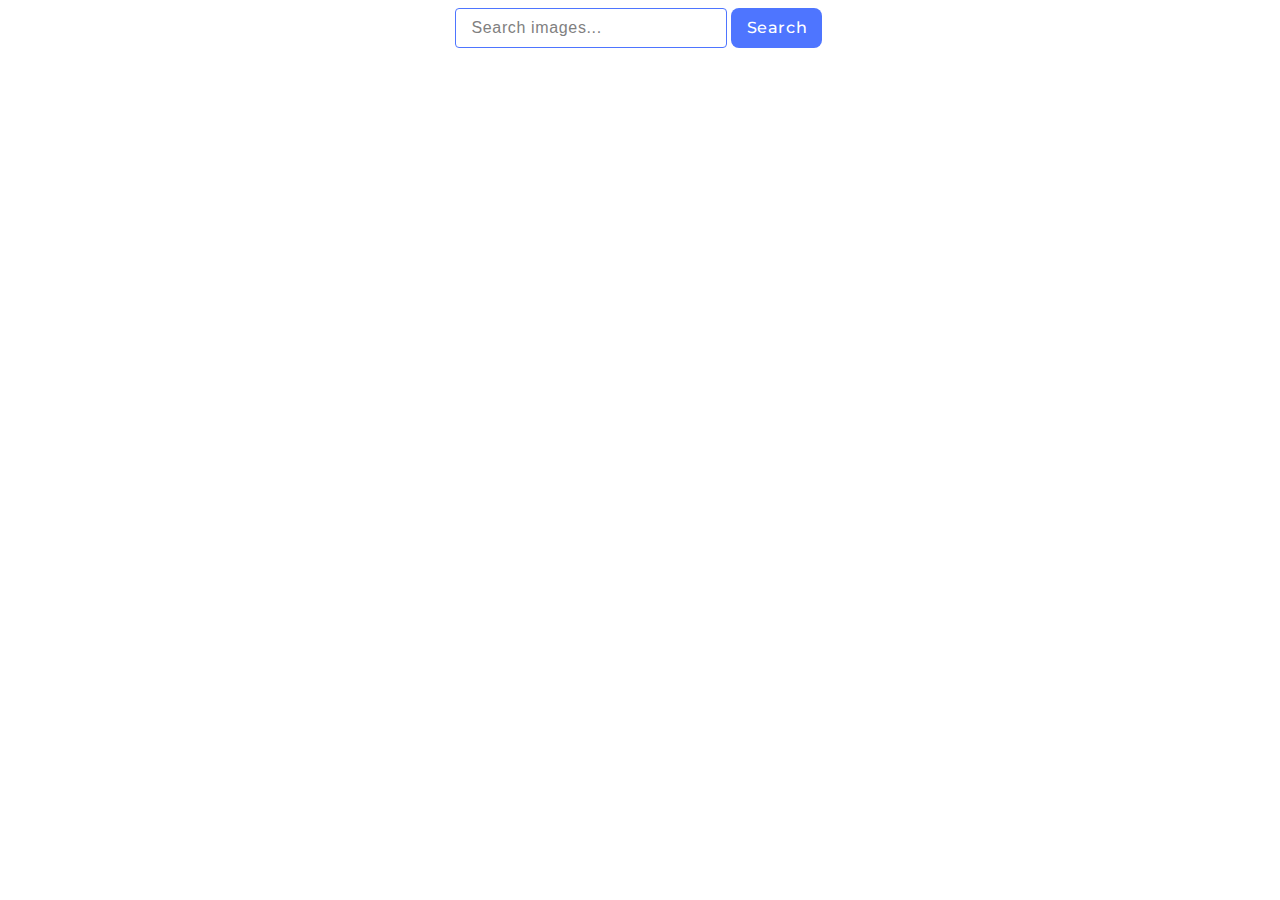
<file: src/index.html>
<!DOCTYPE html>
<html lang="en">
  <head>
    <meta charset="UTF-8" />
    <link rel="icon" type="image/svg+xml" href="/favicon.svg" />
    <meta name="viewport" content="width=device-width, initial-scale=1.0" />
    <link rel="preconnect" href="https://fonts.googleapis.com" />
    <link rel="preconnect" href="https://fonts.gstatic.com" crossorigin />
    <link
      href="https://fonts.googleapis.com/css2?family=Montserrat:wght@400;500;600&display=swap"
      rel="stylesheet"
    />
    <title>goit-js-hw-11s</title>
    <link rel="stylesheet" href="./css/styles.css" />
  </head>
  <body>
    <form>
      <input
        type="text"
        name="search-input"
        placeholder="Search images..."
        autofocus
      />
      <button type="submit">Search</button>
    </form>
    <span class="loader" style="display: none"></span>
    <ul></ul>
    <script type="module" src="./main.js"></script>
  </body>
</html>
</file>
<file: src/css/styles.css>
/**
  |============================
  | include css partials with
  | default @import url()
  |============================
*/
@import url('./reset.css');

:root {
  font-family: Inter, Avenir, Helvetica, Arial, sans-serif;
  font-size: 16px;
  line-height: 24px;
  font-weight: 400;

  color: #242424;
  background-color: rgba(255, 255, 255, 0.87);

  font-synthesis: none;
  text-rendering: optimizeLegibility;
  -webkit-font-smoothing: antialiased;
  -moz-osx-font-smoothing: grayscale;
  -webkit-text-size-adjust: 100%;
}

body {
  font-family: Montserrat, sans-serif;
}

form {
  width: 371px;
  margin-left: auto;
  margin-right: auto;
  margin-bottom: 32px;
}

form input {
  box-sizing: border-box;
  border: 1px solid #808080;
  border-radius: 4px;
  width: 272px;
  height: 40px;
  font-weight: 400;
  font-size: 16px;
  line-height: 150%;
  letter-spacing: 0.04em;
  color: #2e2f42;
  padding-top: 8px;
  padding-bottom: 8px;
  padding-left: 16px;
}

form input:hover {
  border: 1px solid #000;
}

form input:focus {
  outline: transparent;
  border: 1px solid #4e75ff;
}

form input::placeholder {
  font-weight: 400;
  font-size: 16px;
  line-height: 150%;
  letter-spacing: 0.04em;
  color: #808080;
}

form button {
  border: none;
  border-radius: 8px;
  padding: 8px 16px;
  width: 91px;
  height: 40px;
  background-color: #4e75ff;
  font-family: inherit;
  font-weight: 500;
  font-size: 16px;
  line-height: 150%;
  letter-spacing: 0.04em;
  color: #fff;
}

form button:hover {
  background-color: #6c8cff;
}

.gallery {
  display: flex;
  max-width: 1440px;
  gap: 24px;
  flex-wrap: wrap;
  margin-left: auto;
  margin-right: auto;
  justify-content: center;
}

.gallery-item {
  border: 1px solid #808080;
  width: 360px;
  height: 200px;
  position: relative;
  overflow: hidden;
}

.infobox {
  font-family: inherit;
  width: 360px;
  height: 48px;
  font-size: 12px;
  letter-spacing: 0.04em;
  color: #2e2f42;
  display: flex;
  flex-direction: row;
  justify-content: space-around;
  align-items: center;
  position: absolute;
  bottom: 0px;
  left: 0px;
  background-color: #fff;
}

.info-header {
  font-size: 12px;
  font-weight: 600;
  line-height: 133%;
  text-align: center;
}

.info-text {
  font-size: 12px;
  font-weight: 400;
  line-height: 200%;
  text-align: center;
}

.iziToast-wrapper-topRight {
  font-family: Montserrat, sans-serif;
}

img {
  transition: transform 10000ms ease-in-out;
}

img:hover {
  transform: scale(1.3);
}

.loader {
  margin-left: auto;
  margin-right: auto;
  width: 48px;
  height: 48px;
  border: 5px solid #aaa;
  border-bottom-color: transparent;
  border-radius: 50%;
  display: none;
  box-sizing: border-box;
  animation: rotation 1s linear infinite;
}

@keyframes rotation {
  0% {
    transform: rotate(0deg);
  }

  100% {
    transform: rotate(360deg);
  }
}
</file>
